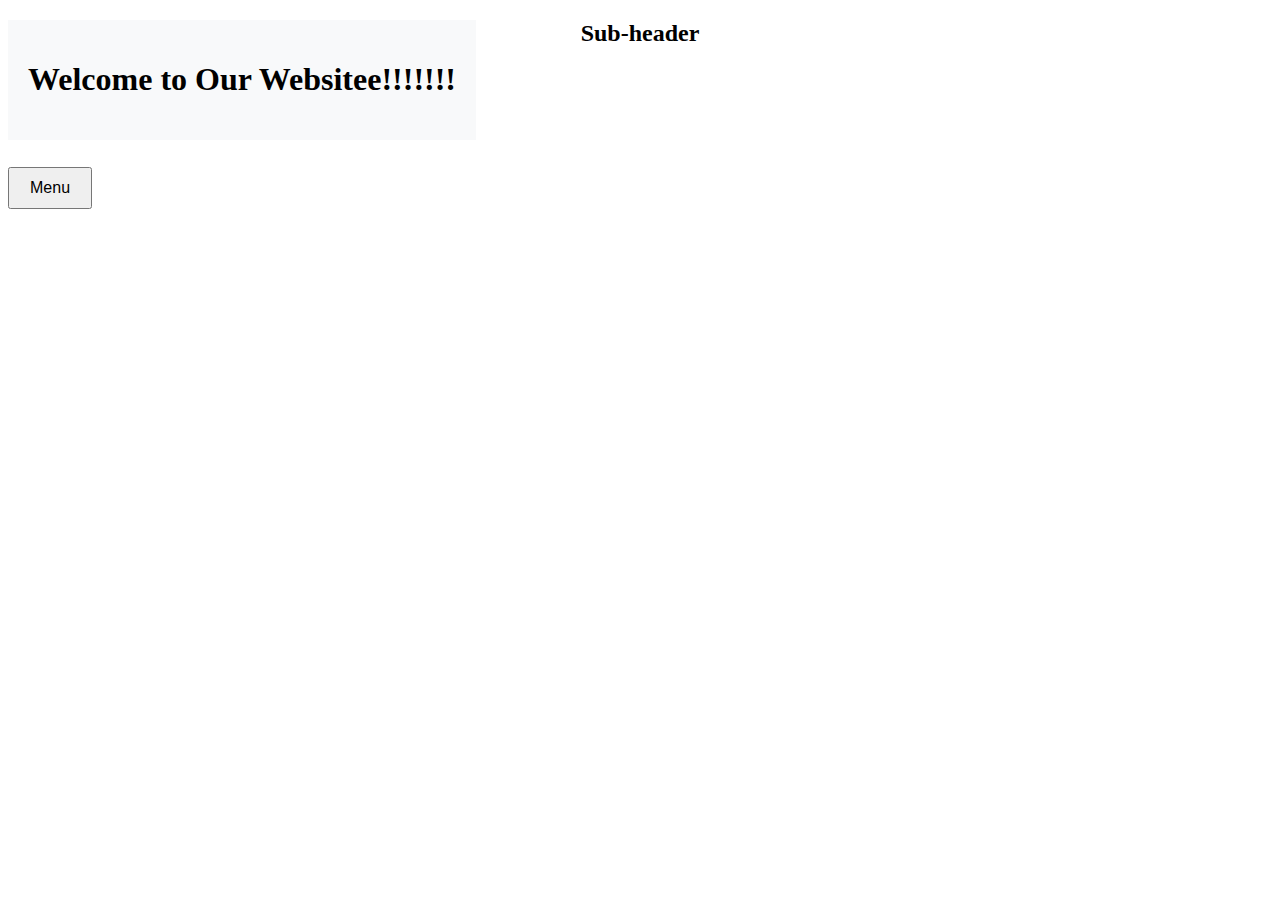
<file: index.html>
<!DOCTYPE html>
<html lang="en">
<head>
    <meta charset="UTF-8">
    <meta name="viewport" content="width=device-width, initial-scale=1.0">
    <title>Homepage with Dropdown Menu</title>
    <link rel="stylesheet" href="styles.css">
</head>
<body>
    <header>
        <h1 align="right">Welcome to Our Websitee!!!!!!!</h1>
    </header>
    <section id="content">
        <h2 align="center">Sub-header</h2>
            <nav>
            <button id="dropdownBtn" align="left">Menu</button>
            <div id="dropdownMenu" class="dropdown-content">
                <p>
                    <a href="index.html">Home</a>
            </p>
               <p>
                <a href="quotes.html"><img src="Quotes_Menu_Item_Photo.png"    alt="Quotes"</a>
            </p>
              <p>  <a>Menu Item 2</a>
                <p>
                <a>Menu Item 3</a>
                    </p>
            </div>
        </nav>
        <div id="menuItems"></div>
    </section>
    <script src="scripts.js"></script>
</body>
</html>
</file>
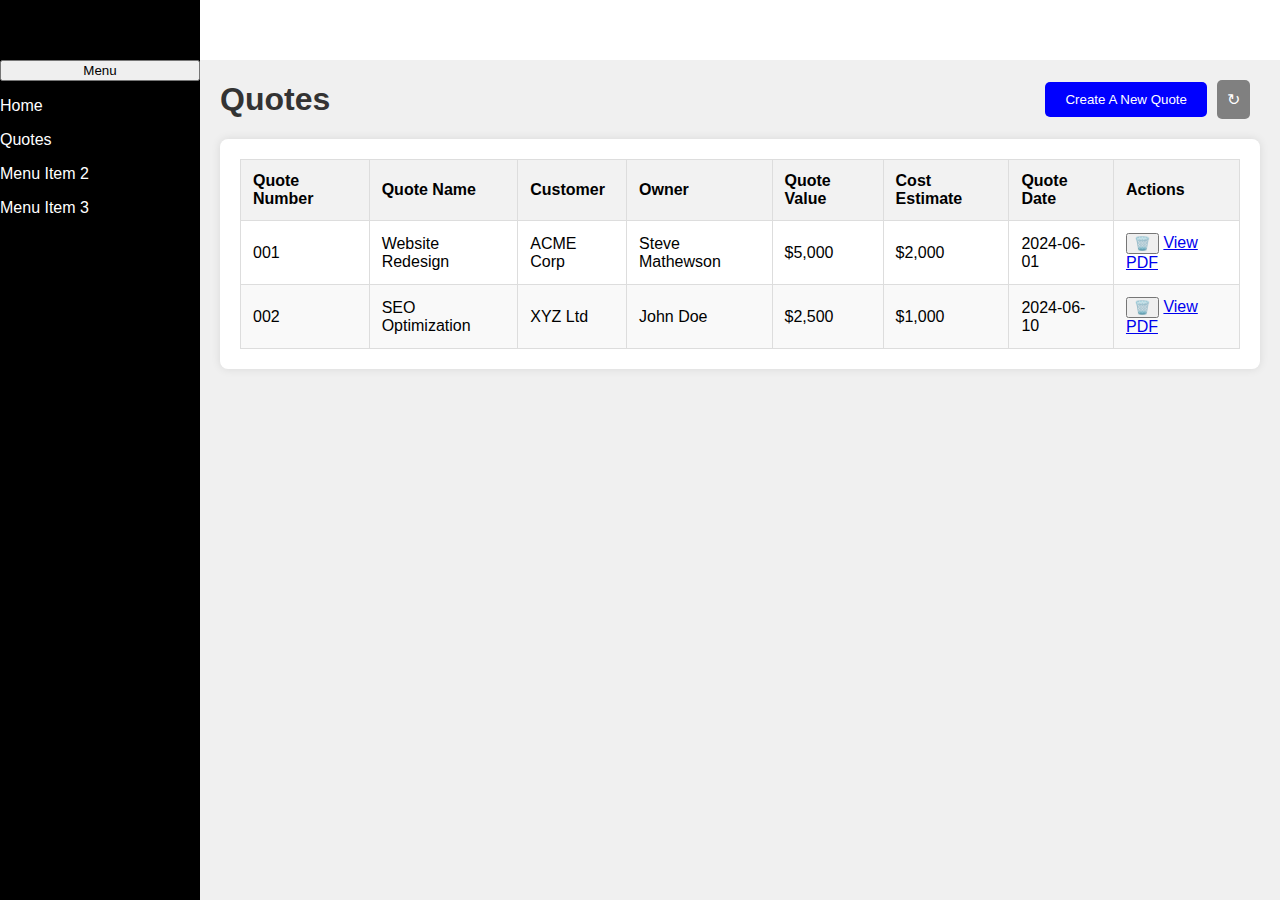
<file: quotes.html>
<!DOCTYPE html>
<html lang="en">
<head>
    <meta charset="UTF-8">
    <meta name="viewport" content="width=device-width, initial-scale=1.0">
    <title>ServiceContractPro - Quotes</title>
    <style>
        body {
            margin: 0;
            font-family: Arial, sans-serif;
            display: flex;
            height: 100vh;
        }
        header {
            width: 100%;
            height: 60px;
            background-color: black;
            color: white;
            display: flex;
            justify-content: space-between;
            align-items: center;
            padding: 0 20px;
            position: fixed;
            top: 0;
            z-index: 1000;
        }
        header img {
            height: 40px;
        }
        header .user-profile {
            display: flex;
            align-items: center;
        }
        header .user-profile img {
            height: 30px;
            border-radius: 50%;
            margin-right: 10px;
        }
        nav {
            width: 200px;
            background-color: black;
            color: white;
            height: 100%;
            padding-top: 60px;
            position: fixed;
            top: 0;
            left: 0;
            z-index: 500;
            display: flex;
            flex-direction: column;
        }
        nav a {
            padding: 15px;
            text-decoration: none;
            color: white;
            text-align: center;
            transition: background-color 0.3s;
        }
        nav a:hover, nav a.active {
            background-color: yellow;
            color: black;
        }
        .content {
            margin-left: 200px;
            margin-top: 60px;
            padding: 20px;
            flex-grow: 1;
            background-color: #f0f0f0;
        }
        .content-header {
            display: flex;
            justify-content: space-between;
            align-items: center;
            margin-bottom: 20px;
        }
        .content-header h1 {
            margin: 0;
            color: #333;
        }
        .content-header .buttons {
            display: flex;
            align-items: center;
        }
        .content-header button {
            padding: 10px 20px;
            background-color: blue;
            color: white;
            border: none;
            border-radius: 5px;
            cursor: pointer;
            margin-right: 10px;
        }
        .content-header button:hover {
            background-color: darkblue;
        }
        .content-header .refresh-button {
            padding: 10px;
            background-color: grey;
            color: white;
            border: none;
            border-radius: 5px;
            cursor: pointer;
            font-size: 16px;
            display: flex;
            align-items: center;
        }
        .content-header .refresh-button:hover {
            background-color: darkgrey;
        }
        .table-container {
            background-color: white;
            padding: 20px;
            border-radius: 8px;
            box-shadow: 0 0 10px rgba(0,0,0,0.1);
        }
        table {
            width: 100%;
            border-collapse: collapse;
        }
        table, th, td {
            border: 1px solid #ddd;
        }
        th, td {
            padding: 12px;
            text-align: left;
        }
        th {
            background-color: #f2f2f2;
            cursor: pointer;
        }
        tr:nth-child(even) {
            background-color: #f9f9f9;
        }
        tr:hover {
            background-color: #f1f1f1;
        }
        .edit-cell:hover {
            cursor: text;
            background-color: #e8f0fe;
        }
    </style>
</head>

    <nav>
            <button id="dropdownBtn" align="left">Menu</button>
            <div id="dropdownMenu" class="dropdown-content">
                
                <p 
                    <a href="index.html">Home</a>
            </p>
                <p 
                    <a href="quotes.html">Quotes</a>
            </p>
                <p>Menu Item 2</p>
                <p>Menu Item 3</p>
            </div>
        </nav>
    
<body>
    <!--
    <header>
        <img src="images/logo.png" alt="Logo">
        <div class="user-profile">
            <img src="images/user-profile.jpg" alt="User Profile">
            <span>Steve Mathewson</span>
        </div>
    </header>
    <nav>
        <a href="index.html">Home</a>
        <a href="quotes2.html" class="active">Quotes</a>
        <a href="projects.html">Projects</a>
        <a href="scheduling.html">Scheduling</a>
        <a href="invoices.html">Invoices</a>
        <a href="clients.html">Clients</a>
        <a href="reports.html">Reports</a>
        <a href="settings.html">Settings</a>
    </nav>
    -->
    <div class="content">
        <div class="content-header">
            <h1>Quotes</h1>
            <div class="buttons">
                <button onclick="createNewQuote()">Create A New Quote</button>
                <button class="refresh-button" onclick="refreshQuotes()">&#x21bb;</button> <!-- Refresh button with arrows in a circle -->
            </div>
        </div>
        <div class="table-container">
            <table id="quotesTable">
                <thead>
                    <tr>
                        <th onclick="sortTable(0)">Quote Number</th>
                        <th onclick="sortTable(1)">Quote Name</th>
                        <th onclick="sortTable(2)">Customer</th>
                        <th onclick="sortTable(3)">Owner</th>
                        <th onclick="sortTable(4)">Quote Value</th>
                        <th onclick="sortTable(4)">Cost Estimate</th>
                        <th onclick="sortTable(5)">Quote Date</th>
                        <th>Actions</th>
                    </tr>
                </thead>
                <tbody>
                    <tr>
                        <td>001</td>
                        <td class="edit-cell" contenteditable="true">Website Redesign</td>
                        <td class="edit-cell" contenteditable="true">ACME Corp</td>
                        <td class="edit-cell" contenteditable="true">Steve Mathewson</td>
                        <td class="edit-cell" contenteditable="true">$5,000</td>
                        <td class="edit-cell" contenteditable="true">$2,000</td>
                        <td class="edit-cell" contenteditable="true">2024-06-01</td>
                        <td>
                            <button onclick="deleteQuote(this)">🗑️</button> <!-- Trash can button -->
                            <a href="quote001.pdf" target="_blank">View PDF</a>
                        </td>
                    </tr>
                    <tr>
                        <td>002</td>
                        <td class="edit-cell" contenteditable="true">SEO Optimization</td>
                        <td class="edit-cell" contenteditable="true">XYZ Ltd</td>
                        <td class="edit-cell" contenteditable="true">John Doe</td>
                        <td class="edit-cell" contenteditable="true">$2,500</td>
                        <td class="edit-cell" contenteditable="true">$1,000</td>
                        <td class="edit-cell" contenteditable="true">2024-06-10</td>
                        <td>
                            <button onclick="deleteQuote(this)">🗑️</button> <!-- Trash can button -->
                            <a href="quote002.pdf" target="_blank">View PDF</a>
                        </td>
                    </tr>
                    <!-- Add more quotes here -->
                </tbody>
            </table>
        </div>
    </div>

    <script>
        let sortOrder = {};

        function sortTable(columnIndex) {
            const table = document.getElementById('quotesTable');
            const rows = Array.from(table.rows).slice(1);
            const currentOrder = sortOrder[columnIndex] || 'asc';

            rows.sort((row1, row2) => {
                const cell1 = row1.cells[columnIndex].innerText;
                const cell2 = row2.cells[columnIndex].innerText;

                if (currentOrder === 'asc') {
                    return cell1 > cell2 ? 1 : -1;
                } else {
                    return cell1 < cell2 ? 1 : -1;
                }
            });

            sortOrder[columnIndex] = currentOrder === 'asc' ? 'desc' : 'asc';

            rows.forEach(row => table.tBodies[0].appendChild(row));
        }

        function createNewQuote() {
            const table = document.getElementById('quotesTable').getElementsByTagName('tbody')[0];
            const newRow = table.insertRow();
            newRow.innerHTML = `
                <td>New</td>
                <td class="edit-cell" contenteditable="true"></td>
                <td class="edit-cell" contenteditable="true"></td>
                <td class="edit-cell" contenteditable="true"></td>
                <td>$0</td>
                <td class="edit-cell" contenteditable="true"></td>
                <td>
                    <button onclick="deleteQuote(this)">🗑️</button>
                    <a href="new-quote.pdf" target="_blank">View PDF</a>
                </td>
            `;
        }

        function deleteQuote(button) {
            const row = button.parentNode.parentNode;
            row.parentNode.removeChild(row);
        }

        function refreshQuotes() {
            location.reload();
        }
    </script>
</body>
</html>
</file>
<file: styles.css>
body {
    font-family: Calibri, Calibri;
}

header {
    background-color: #f8f9fa;
    padding: 20px;
    text-align: left;
    position: absolute;
}

nav {
    margin-top: 100px;
    position: absolute;
    display: inline-block;
}

button {
    padding: 10px 20px;
    font-size: 16px;
    cursor: pointer;
}

.dropdown-content {
    display: none;
    position: absolute;
    background-color: #f1f1f1;
    min-width: 160px;
    box-shadow: 0px 8px 16px 0px rgba(0,0,0,0.2);
    z-index: 1;
    top: 50px; /* Adjusted to ensure it aligns below the button */
    left: 0;
}

.dropdown-content p {
    color: black;
    padding: 12px 16px;
    text-decoration: none;
    display: block;
}

.dropdown-content p:hover {
    background-color: #ddd;
}

#menuItems {
    margin-top: 20px;
    font-size: 18px;
}
</file>
